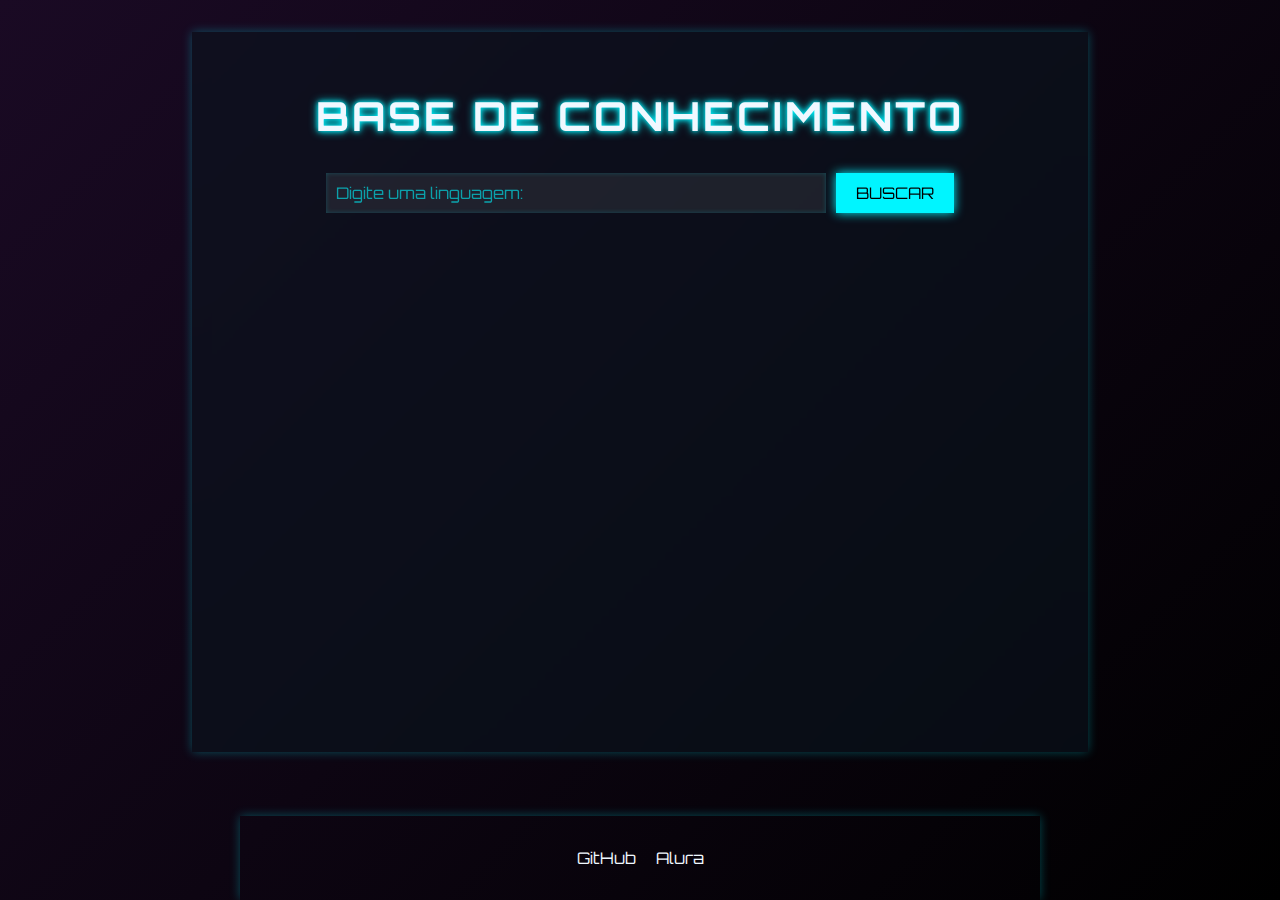
<file: aula 1/index.html>
<!DOCTYPE html>
<html lang="en">
<head>
    <meta charset="UTF-8">
    <meta name="viewport" content="width=device-width, initial-scale=1.0">
    <link rel="stylesheet" href="style.css">
    
    <title>Base de conhecimento</title>
</head>
<body>
    <div class="container">
        <header>
            <h1>Base de conhecimento</h1>
            <div class="busca">
                <input type="text" placeholder="Digite uma linguagem: ">
                <button onclick="iniciarBusca()">Buscar</button>
            </div>
        </header>
    
        <main>
            <section></section>
        </main>
    </div>

    <footer>
        <ul>
            <li><a href="https://github.com/daniel-alex7">GitHub</a></li>
            <li><a href="https://www.alura.com.br/">Alura</a></li>
        </ul>
    </footer>
</body>
</html>
</file>
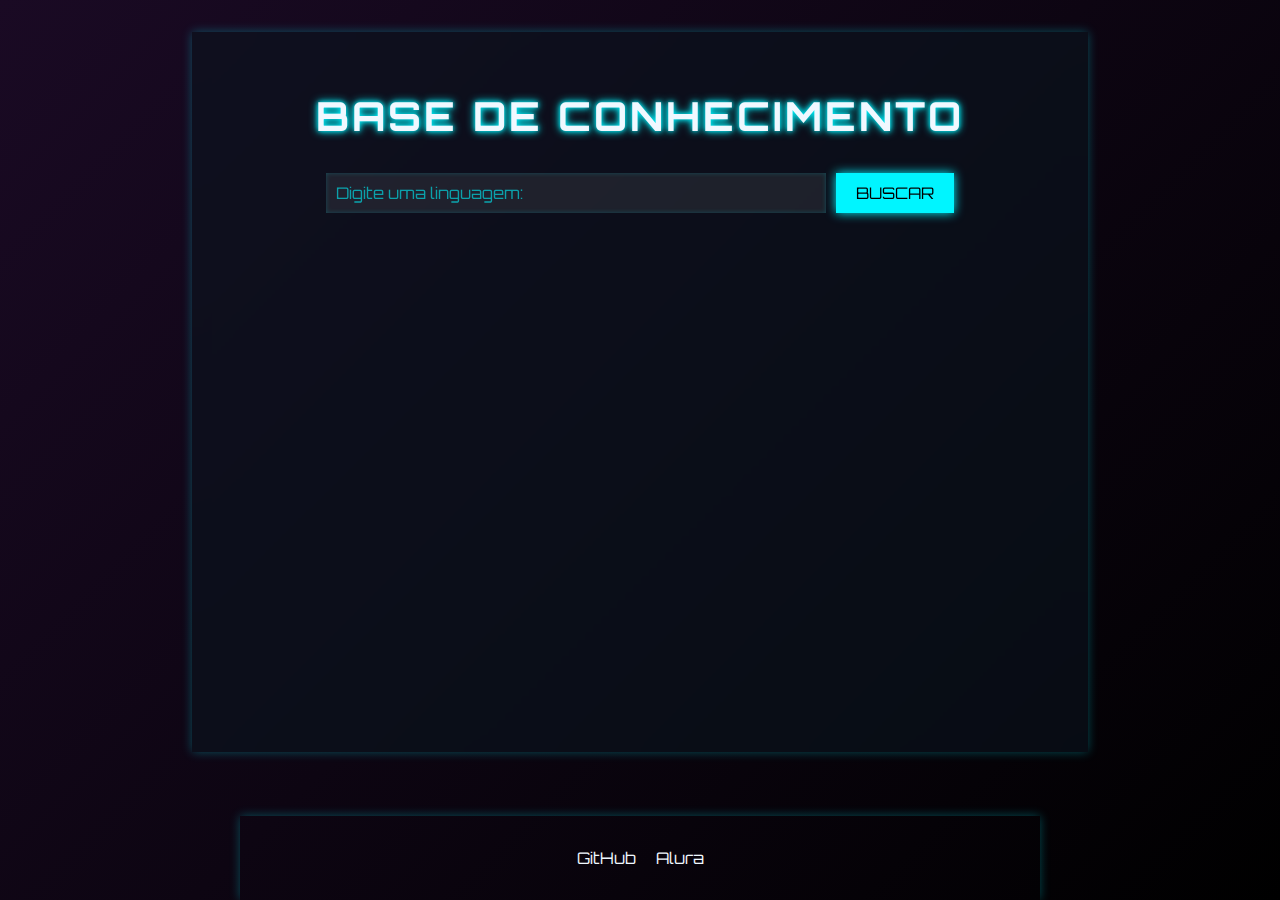
<file: aula 2/index.html>
<!DOCTYPE html>
<html lang="en">
<head>
    <meta charset="UTF-8">
    <meta name="viewport" content="width=device-width, initial-scale=1.0">
    <link rel="stylesheet" href="style.css">
    
    <title>Base de conhecimento</title>
</head>
<body>
    <div class="container">
        <header>
            <h1>Base de conhecimento</h1>
            <div class="busca">
                <input type="text" placeholder="Digite uma linguagem: ">
                <button onclick="iniciarBusca()">Buscar</button>
            </div>
        </header>
    
        <main>
            <section class="card-container">
                <!-- <article class="card">
                    <h2>JavaScript</h2>
                    <p>1995</p>
                    <p>JavaScript uma linguagem da programação</p>
                    <a href="https://developer.mozilla.org/pt-BR/docs/Web/JavaScript" target="_blank">Saiba Mais</a>
                </article> -->

            
            </section>
        </main>
    </div>

    <footer>
        <ul>
            <li><a href="https://github.com/daniel-alex7">GitHub</a></li>
            <li><a href="https://www.alura.com.br/">Alura</a></li>
        </ul>
    </footer>
    <script src="script.js"></script>
</body>
</html>
</file>
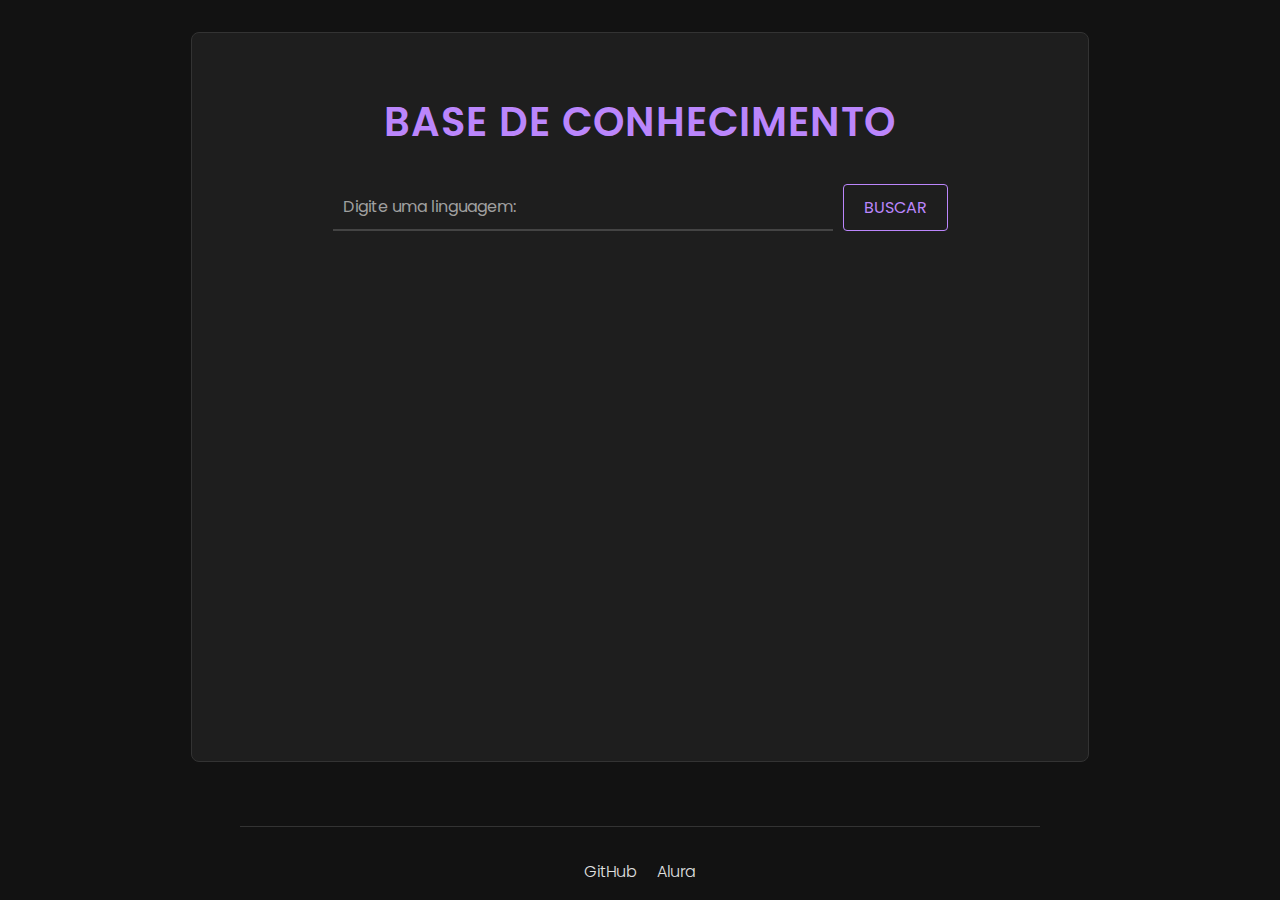
<file: aula 4/index.html>
<!DOCTYPE html>
<html lang="en">
<head>
    <meta charset="UTF-8">
    <meta name="viewport" content="width=device-width, initial-scale=1.0">
    <link rel="stylesheet" href="style.css">
    
    <title>Base de conhecimento</title>
</head>
<body>
    <div class="container">
        <header>
            <h1>Base de conhecimento</h1>
            <div class="busca">
                <input type="text" placeholder="Digite uma linguagem: ">
                <button>Buscar</button>
            </div>
        </header>
    
        <main>
            <section class="card-container">
                <!-- <article class="card">
                    <h2>JavaScript</h2>
                    <p>1995</p>
                    <p>JavaScript uma linguagem da programação</p>
                    <a href="https://developer.mozilla.org/pt-BR/docs/Web/JavaScript" target="_blank">Saiba Mais</a>
                </article> -->

            
            </section>
        </main>
    </div>

    <footer>
        <ul>
            <li><a href="https://github.com/daniel-alex7">GitHub</a></li>
            <li><a href="https://www.alura.com.br/">Alura</a></li>
        </ul>
    </footer>
    <script src="script.js"></script>
</body>
</html>
</file>
<file: aula 1/style.css>
/* Importa a fonte 'Orbitron' do Google Fonts, que tem um estilo futurista/gamer. */
@import url('https://fonts.googleapis.com/css2?family=Orbitron:wght@400;700&display=swap');

/* Define variáveis CSS globais dentro do seletor :root para reutilização */
:root {
  --cor-fundo-gradiente: linear-gradient(135deg, #1a0a24, #000000); /* Fundo mais escuro, com um tom de roxo. */
  --cor-texto: aliceblue; /* Variável para a cor principal do texto. */
  --cor-neon-principal: #00f5ff; /* Ciano neon como cor de destaque. */
  --cor-neon-secundaria: #ff00ff; /* Magenta neon para detalhes. */
  --cor-link-hover: #ffffff; /* Branco para o hover do link, para maior contraste. */
  --fonte-principal: 'Orbitron', sans-serif; /* Variável para a família de fontes gamer. */
}

/* Estilização geral do corpo da página */
body {
    background: var(--cor-fundo-gradiente); /* Aplica o gradiente de fundo usando a variável. */
    background-attachment: fixed; /* Mantém a imagem de fundo fixa enquanto a página é rolada. */

    color: var(--cor-texto); /* Define a cor do texto padrão usando a variável. */
    font-family: var(--fonte-principal); /* Define a fonte padrão usando a variável. */
    font-weight: 400; /* Peso de fonte padrão para a Orbitron. */

    /* Usa Flexbox para criar um layout de "sticky footer". */
    display: flex; /* Ativa o layout Flexbox. */
    flex-direction: column; /* Organiza os itens flex (container e footer) em uma coluna. */
    min-height: 100vh; /* Garante que o body ocupe no mínimo 100% da altura da tela. */
    align-items: center; /* Centraliza o conteúdo horizontalmente. */
    margin: 0; /* Remove as margens padrão do navegador. */
    text-align: center; /* Centraliza o texto dentro de todos os elementos filhos. */
}

/* Container com efeito de vidro */
.container {
    flex-grow: 1; /* Faz o container ocupar todo o espaço vertical disponível, empurrando o footer para baixo. */
    background: rgba(10, 20, 30, 0.6); /* Fundo mais escuro e semi-transparente. */
    backdrop-filter: blur(8px); /* Aplica um desfoque no que está atrás do container, criando um efeito de vidro sutil. */
    -webkit-backdrop-filter: blur(8px); /* Garante compatibilidade do backdrop-filter com o navegador Safari. */
    padding: 2rem 3rem; /* Adiciona espaçamento interno. */
    box-shadow: 0 0 10px rgba(0, 245, 255, 0.3); /* Adiciona uma sombra sutil para um efeito de brilho neon. */
    width: 90%; /* Faz o container ocupar 90% da largura disponível. */
    max-width: 800px; /* Limita a largura máxima do container em telas grandes. */
    border-radius: 0; /* Mantém os cantos retos para um visual moderno. */
    margin-top: 2rem; /* Adiciona margem superior para espaçamento do topo da página. */
    margin-bottom: 2rem; /* Adiciona margem inferior para espaçamento do rodapé. */
}

/* Estilização para o título principal */
h1 {
    font-weight: 700; /* Deixa a fonte do título em negrito. */
    font-size: 2.5rem; /* Define o tamanho da fonte do título. */
    margin-bottom: 1rem; /* Adiciona uma margem na parte inferior do título. */
    text-shadow: 0 0 5px var(--cor-neon-principal), 0 0 10px var(--cor-neon-principal); /* Adiciona um brilho neon ao texto do título. */
    letter-spacing: 3px; /* Adiciona espaçamento entre as letras para um visual tecnológico. */
    text-transform: uppercase; /* Transforma o texto em maiúsculas. */
}

/* Estilização para parágrafos */
p {
    font-size: 1.1rem; /* Define o tamanho da fonte dos parágrafos. */
    line-height: 1.6; /* Aumenta o espaçamento entre as linhas para melhor legibilidade. */
}

/* Estilização para a div que contém a busca */
.busca {
    display: flex; /* Usa Flexbox para alinhar o input e o botão. */
    justify-content: center; /* Centraliza os itens horizontalmente. */
    gap: 10px; /* Cria um espaço de 10px entre o input e o botão. */
    margin: 2rem 0; /* Adiciona margem vertical para espaçamento. */
}

/* Estilização para o campo de texto */
input[type="text"] {
    width: 60%; /* Define a largura do campo de texto. */
    padding: 10px; /* Adiciona espaçamento interno. */
    border: none; /* Remove a borda. */
    border-radius: 0; /* Cantos retos. */
    background-color: rgba(255, 255, 255, 0.08); /* Fundo semi-transparente sutil. */
    color: var(--cor-texto); /* Define a cor do texto digitado. */
    font-family: var(--fonte-principal); /* Usa a fonte principal definida nas variáveis. */
    font-size: 1rem; /* Define o tamanho da fonte. */
    transition: all 0.3s ease; /* Transição suave para o foco. */
    box-shadow: inset 0 0 5px rgba(0, 245, 255, 0.2); /* Adiciona um brilho interno sutil. */
}

/* Efeito de brilho quando o campo de texto está em foco */
input[type="text"]:focus {
    outline: none; /* Remove a borda de foco padrão do navegador. */
    box-shadow: 0 0 15px var(--cor-neon-principal); /* Adiciona um brilho mais forte ao focar. */
}

/* Estilização para o texto de placeholder do input */
input[type="text"]::placeholder {
    color: var(--cor-neon-principal); /* Placeholder na cor neon. */
    opacity: 0.6; /* Deixa o placeholder um pouco transparente. */
}

/* Estilização geral para botões */
button {
    padding: 10px 20px; /* Adiciona espaçamento interno. */
    border: none; /* Remove a borda. */
    border-radius: 0; /* Cantos retos. */
    background-color: var(--cor-neon-principal); /* Define a cor de fundo do botão como neon principal. */
    color: #000; /* Define a cor do texto do botão como preto para contraste. */
    font-family: var(--fonte-principal); /* Usa a fonte principal. */
    font-size: 1rem; /* Define o tamanho da fonte. */
    cursor: pointer; /* Muda o cursor para uma "mãozinha" ao passar sobre o botão. */
    transition: all 0.3s ease; /* Cria uma transição suave para todas as propriedades. */
    text-transform: uppercase; /* Deixa o texto do botão em maiúsculas. */
    box-shadow: 0 0 10px var(--cor-neon-principal); /* Adiciona um brilho inicial ao botão. */
}

/* Estilização para o botão quando o mouse está sobre ele */
button:hover {
    background-color: var(--cor-neon-secundaria); /* Altera a cor de fundo para o neon secundário. */
    color: var(--cor-texto); /* Muda a cor do texto para a cor principal. */
    box-shadow: 0 0 20px var(--cor-neon-secundaria); /* Adiciona um brilho mais intenso ao redor do botão. */
}

/* Estilização para links (tags <a>) */
a {
    color: var(--cor-texto); /* Define a cor do link. */
    text-decoration: none; /* Remove a linha sublinhada padrão dos links. */
    transition: color 0.3s ease; /* Cria uma transição suave para a mudança de cor. */
}

/* Estilização para o link quando o mouse está sobre ele */
a:hover {
    color: var(--cor-link-hover); /* Altera a cor do link usando a variável. */
    text-decoration: underline; /* Adiciona um sublinhado para melhor feedback visual e acessibilidade. */
}

/* Estilização do rodapé */
footer {
    width: 90%; /* Garante que o rodapé ocupe a mesma largura que o container. */
    max-width: 800px; /* Limita a largura máxima do rodapé. */
    padding-top: 1rem; /* Adiciona um espaçamento interno no topo. */
    padding-bottom: 1rem; /* Adiciona um espaçamento interno na parte inferior. */
    box-shadow: 0 0 10px rgba(0, 245, 255, 0.3); /* Adiciona um brilho neon sutil. */
    margin-top: 2rem; /* Adiciona uma margem no topo para separar do container. */
}

/* Estilização para a lista não ordenada (ul) dentro do rodapé */
footer ul {
    list-style: none; /* Remove os marcadores (bolinhas) da lista. */
    padding: 0; /* Remove o preenchimento padrão da lista. */
    display: flex; /* Alinha os itens da lista (os links) em uma linha. */
    justify-content: center; /* Centraliza os links horizontalmente. */
    gap: 20px; /* Adiciona um espaço de 20px entre cada link. */
}
</file>
<file: aula 2/style.css>
/* Importa a fonte 'Orbitron' do Google Fonts, que tem um estilo futurista/gamer. */
@import url('https://fonts.googleapis.com/css2?family=Orbitron:wght@400;700&display=swap');

/* Define variáveis CSS globais dentro do seletor :root para reutilização */
:root {
  --cor-fundo-gradiente: linear-gradient(135deg, #1a0a24, #000000); /* Fundo mais escuro, com um tom de roxo. */
  --cor-texto: aliceblue; /* Variável para a cor principal do texto. */
  --cor-neon-principal: #00f5ff; /* Ciano neon como cor de destaque. */
  --cor-neon-secundaria: #ff00ff; /* Magenta neon para detalhes. */
  --cor-link-hover: #ffffff; /* Branco para o hover do link, para maior contraste. */
  --fonte-principal: 'Orbitron', sans-serif; /* Variável para a família de fontes gamer. */
}

/* Estilização geral do corpo da página */
body {
    background: var(--cor-fundo-gradiente); /* Aplica o gradiente de fundo usando a variável. */
    background-attachment: fixed; /* Mantém a imagem de fundo fixa enquanto a página é rolada. */

    color: var(--cor-texto); /* Define a cor do texto padrão usando a variável. */
    font-family: var(--fonte-principal); /* Define a fonte padrão usando a variável. */
    font-weight: 400; /* Peso de fonte padrão para a Orbitron. */

    /* Usa Flexbox para criar um layout de "sticky footer". */
    display: flex; /* Ativa o layout Flexbox. */
    flex-direction: column; /* Organiza os itens flex (container e footer) em uma coluna. */
    min-height: 100vh; /* Garante que o body ocupe no mínimo 100% da altura da tela. */
    align-items: center; /* Centraliza o conteúdo horizontalmente. */
    margin: 0; /* Remove as margens padrão do navegador. */
    text-align: center; /* Centraliza o texto dentro de todos os elementos filhos. */
}

/* Container com efeito de vidro */
.container {
    flex-grow: 1; /* Faz o container ocupar todo o espaço vertical disponível, empurrando o footer para baixo. */
    background: rgba(10, 20, 30, 0.6); /* Fundo mais escuro e semi-transparente. */
    backdrop-filter: blur(8px); /* Aplica um desfoque no que está atrás do container, criando um efeito de vidro sutil. */
    -webkit-backdrop-filter: blur(8px); /* Garante compatibilidade do backdrop-filter com o navegador Safari. */
    padding: 2rem 3rem; /* Adiciona espaçamento interno. */
    box-shadow: 0 0 10px rgba(0, 245, 255, 0.3); /* Adiciona uma sombra sutil para um efeito de brilho neon. */
    width: 90%; /* Faz o container ocupar 90% da largura disponível. */
    max-width: 800px; /* Limita a largura máxima do container em telas grandes. */
    border-radius: 0; /* Mantém os cantos retos para um visual moderno. */
    margin-top: 2rem; /* Adiciona margem superior para espaçamento do topo da página. */
    margin-bottom: 2rem; /* Adiciona margem inferior para espaçamento do rodapé. */
}

/* Estilização para o título principal */
h1 {
    font-weight: 700; /* Deixa a fonte do título em negrito. */
    font-size: 2.5rem; /* Define o tamanho da fonte do título. */
    margin-bottom: 1rem; /* Adiciona uma margem na parte inferior do título. */
    text-shadow: 0 0 5px var(--cor-neon-principal), 0 0 10px var(--cor-neon-principal); /* Adiciona um brilho neon ao texto do título. */
    letter-spacing: 3px; /* Adiciona espaçamento entre as letras para um visual tecnológico. */
    text-transform: uppercase; /* Transforma o texto em maiúsculas. */
}

/* Estilização para parágrafos */
p {
    font-size: 1.1rem; /* Define o tamanho da fonte dos parágrafos. */
    line-height: 1.6; /* Aumenta o espaçamento entre as linhas para melhor legibilidade. */
}

/* Estilização para a div que contém a busca */
.busca {
    display: flex; /* Usa Flexbox para alinhar o input e o botão. */
    justify-content: center; /* Centraliza os itens horizontalmente. */
    gap: 10px; /* Cria um espaço de 10px entre o input e o botão. */
    margin: 2rem 0; /* Adiciona margem vertical para espaçamento. */
}

/* Estilização para o campo de texto */
input[type="text"] {
    width: 60%; /* Define a largura do campo de texto. */
    padding: 10px; /* Adiciona espaçamento interno. */
    border: none; /* Remove a borda. */
    border-radius: 0; /* Cantos retos. */
    background-color: rgba(255, 255, 255, 0.08); /* Fundo semi-transparente sutil. */
    color: var(--cor-texto); /* Define a cor do texto digitado. */
    font-family: var(--fonte-principal); /* Usa a fonte principal definida nas variáveis. */
    font-size: 1rem; /* Define o tamanho da fonte. */
    transition: all 0.3s ease; /* Transição suave para o foco. */
    box-shadow: inset 0 0 5px rgba(0, 245, 255, 0.2); /* Adiciona um brilho interno sutil. */
}

/* Efeito de brilho quando o campo de texto está em foco */
input[type="text"]:focus {
    outline: none; /* Remove a borda de foco padrão do navegador. */
    box-shadow: 0 0 15px var(--cor-neon-principal); /* Adiciona um brilho mais forte ao focar. */
}

/* Estilização para o texto de placeholder do input */
input[type="text"]::placeholder {
    color: var(--cor-neon-principal); /* Placeholder na cor neon. */
    opacity: 0.6; /* Deixa o placeholder um pouco transparente. */
}

/* Estilização geral para botões */
button {
    padding: 10px 20px; /* Adiciona espaçamento interno. */
    border: none; /* Remove a borda. */
    border-radius: 0; /* Cantos retos. */
    background-color: var(--cor-neon-principal); /* Define a cor de fundo do botão como neon principal. */
    color: #000; /* Define a cor do texto do botão como preto para contraste. */
    font-family: var(--fonte-principal); /* Usa a fonte principal. */
    font-size: 1rem; /* Define o tamanho da fonte. */
    cursor: pointer; /* Muda o cursor para uma "mãozinha" ao passar sobre o botão. */
    transition: all 0.3s ease; /* Cria uma transição suave para todas as propriedades. */
    text-transform: uppercase; /* Deixa o texto do botão em maiúsculas. */
    box-shadow: 0 0 10px var(--cor-neon-principal); /* Adiciona um brilho inicial ao botão. */
}

/* Estilização para o botão quando o mouse está sobre ele */
button:hover {
    background-color: var(--cor-neon-secundaria); /* Altera a cor de fundo para o neon secundário. */
    color: var(--cor-texto); /* Muda a cor do texto para a cor principal. */
    box-shadow: 0 0 20px var(--cor-neon-secundaria); /* Adiciona um brilho mais intenso ao redor do botão. */
}

/* Estilização para links (tags <a>) */
a {
    color: var(--cor-texto); /* Define a cor do link. */
    text-decoration: none; /* Remove a linha sublinhada padrão dos links. */
    transition: color 0.3s ease; /* Cria uma transição suave para a mudança de cor. */
}

/* Estilização para o link quando o mouse está sobre ele */
a:hover {
    color: var(--cor-link-hover); /* Altera a cor do link usando a variável. */
    text-decoration: underline; /* Adiciona um sublinhado para melhor feedback visual e acessibilidade. */
}

/* Estilização do rodapé */
footer {
    width: 90%; /* Garante que o rodapé ocupe a mesma largura que o container. */
    max-width: 800px; /* Limita a largura máxima do rodapé. */
    padding-top: 1rem; /* Adiciona um espaçamento interno no topo. */
    padding-bottom: 1rem; /* Adiciona um espaçamento interno na parte inferior. */
    box-shadow: 0 0 10px rgba(0, 245, 255, 0.3); /* Adiciona um brilho neon sutil. */
    margin-top: 2rem; /* Adiciona uma margem no topo para separar do container. */
}

/* Estilização para a lista não ordenada (ul) dentro do rodapé */
footer ul {
    list-style: none; /* Remove os marcadores (bolinhas) da lista. */
    padding: 0; /* Remove o preenchimento padrão da lista. */
    display: flex; /* Alinha os itens da lista (os links) em uma linha. */
    justify-content: center; /* Centraliza os links horizontalmente. */
    gap: 20px; /* Adiciona um espaço de 20px entre cada link. */
}
</file>
<file: aula 4/style.css>
/* Importa a fonte 'Orbitron' do Google Fonts, que tem um estilo futurista/gamer. */
@import url('https://fonts.googleapis.com/css2?family=Poppins:wght@300;400;600&display=swap');

/* Define variáveis CSS globais dentro do seletor :root para reutilização */
:root {
  --cor-fundo: #121212; /* Fundo escuro e sólido para um visual minimalista. */
  --cor-container: #1e1e1e; /* Cor do container ligeiramente mais clara que o fundo. */
  --cor-texto: #e0e0e0; /* Cor de texto principal, um branco suave. */
  --cor-texto-secundario: #a0a0a0; /* Cor para textos de menor importância. */
  --cor-destaque: #bb86fc; /* Um tom de roxo suave como cor de destaque criativa. */
  --fonte-principal: 'Poppins', sans-serif; /* Fonte moderna e limpa. */
}

/* Estilização geral do corpo da página */
body {
    background: var(--cor-fundo); /* Aplica o fundo escuro sólido. */
    background-attachment: fixed; /* Mantém a imagem de fundo fixa enquanto a página é rolada. */

    color: var(--cor-texto); /* Define a cor do texto padrão usando a variável. */
    font-family: var(--fonte-principal); /* Define a fonte padrão usando a variável. */
    font-weight: 300; /* Peso de fonte mais leve para um visual elegante. */

    /* Usa Flexbox para criar um layout de "sticky footer". */
    display: flex; /* Ativa o layout Flexbox. */
    flex-direction: column; /* Organiza os itens flex (container e footer) em uma coluna. */
    min-height: 100vh; /* Garante que o body ocupe no mínimo 100% da altura da tela. */
    align-items: center; /* Centraliza o conteúdo horizontalmente. */
    margin: 0; /* Remove as margens padrão do navegador. */
    text-align: center; /* Centraliza o texto dentro de todos os elementos filhos. */
}

/* Container com efeito de vidro */
.container {
    flex-grow: 1; /* Faz o container ocupar todo o espaço vertical disponível, empurrando o footer para baixo. */
    background: var(--cor-container); /* Fundo do container. */
    padding: 2rem 3rem; /* Adiciona espaçamento interno. */
    border: 1px solid #333; /* Borda sutil para definir o container. */
    width: 90%; /* Faz o container ocupar 90% da largura disponível. */
    max-width: 800px; /* Limita a largura máxima do container em telas grandes. */
    border-radius: 8px; /* Cantos levemente arredondados para um visual mais suave. */
    margin-top: 2rem; /* Adiciona margem superior para espaçamento do topo da página. */
    margin-bottom: 2rem; /* Adiciona margem inferior para espaçamento do rodapé. */
}

/* Estilização para o título principal */
h1 {
    font-weight: 600; /* Deixa a fonte do título em negrito. */
    font-size: 2.5rem; /* Define o tamanho da fonte do título. */
    margin-bottom: 1rem; /* Adiciona uma margem na parte inferior do título. */
    color: var(--cor-destaque); /* Usa a cor de destaque para o título. */
    letter-spacing: 1px; /* Espaçamento sutil entre as letras. */
    text-transform: uppercase; /* Transforma o texto em maiúsculas. */
}

/* Estilização para parágrafos */
p {
    font-size: 1.1rem; /* Define o tamanho da fonte dos parágrafos. */
    line-height: 1.6; /* Aumenta o espaçamento entre as linhas para melhor legibilidade. */
    font-weight: 400;
}

/* Estilização para a div que contém a busca */
.busca {
    display: flex; /* Usa Flexbox para alinhar o input e o botão. */
    justify-content: center; /* Centraliza os itens horizontalmente. */
    gap: 10px; /* Cria um espaço de 10px entre o input e o botão. */
    margin: 2rem 0; /* Adiciona margem vertical para espaçamento. */
}

/* Estilização para o campo de texto */
input[type="text"] {
    width: 60%; /* Define a largura do campo de texto. */
    padding: 10px; /* Adiciona espaçamento interno. */
    border: none; /* Remove a borda. */
    border-bottom: 2px solid #444; /* Apenas uma borda inferior. */
    border-radius: 0;
    background-color: transparent; /* Fundo transparente. */
    color: var(--cor-texto); /* Define a cor do texto digitado. */
    font-family: var(--fonte-principal); /* Usa a fonte principal definida nas variáveis. */
    font-size: 1rem; /* Define o tamanho da fonte. */
    transition: all 0.3s ease; /* Transição suave para o foco. */
}

/* Efeito de brilho quando o campo de texto está em foco */
input[type="text"]:focus {
    outline: none; /* Remove a borda de foco padrão do navegador. */
    border-bottom-color: var(--cor-destaque); /* Muda a cor da borda inferior ao focar. */
}

/* Estilização para o texto de placeholder do input */
input[type="text"]::placeholder {
    color: var(--cor-texto-secundario); /* Placeholder com a cor de texto secundária. */
}

/* Estilização geral para botões */
button {
    padding: 10px 20px; /* Adiciona espaçamento interno. */
    border: 1px solid var(--cor-destaque); /* Borda na cor de destaque. */
    border-radius: 4px; /* Cantos levemente arredondados. */
    background-color: transparent; /* Fundo transparente. */
    color: var(--cor-destaque); /* Cor do texto igual à da borda. */
    font-family: var(--fonte-principal); /* Usa a fonte principal. */
    font-size: 1rem; /* Define o tamanho da fonte. */
    font-weight: 400;
    cursor: pointer; /* Muda o cursor para uma "mãozinha" ao passar sobre o botão. */
    transition: all 0.3s ease; /* Cria uma transição suave para todas as propriedades. */
    text-transform: uppercase; /* Deixa o texto do botão em maiúsculas. */
}

/* Estilização para o botão quando o mouse está sobre ele */
button:hover {
    background-color: var(--cor-destaque); /* Preenche o fundo com a cor de destaque. */
    color: var(--cor-fundo); /* Muda a cor do texto para a cor de fundo para contraste. */
}

/* Estilização para links (tags <a>) */
a {
    color: var(--cor-texto); /* Define a cor do link. */
    text-decoration: none; /* Remove a linha sublinhada padrão dos links. */
    transition: color 0.3s ease; /* Cria uma transição suave para a mudança de cor. */
}

/* Estilização para o link quando o mouse está sobre ele */
a:hover {
    color: var(--cor-destaque); /* Altera a cor do link para a cor de destaque. */
    text-decoration: underline; /* Adiciona um sublinhado para melhor feedback visual e acessibilidade. */
}

/* Estilização do rodapé */
footer {
    width: 90%; /* Garante que o rodapé ocupe a mesma largura que o container. */
    max-width: 800px; /* Limita a largura máxima do rodapé. */
    padding-top: 1rem; /* Adiciona um espaçamento interno no topo. */
    border-top: 1px solid #333; /* Linha sutil para separar o rodapé. */
    margin-top: 2rem; /* Adiciona uma margem no topo para separar do container. */
}

/* Estilização para a lista não ordenada (ul) dentro do rodapé */
footer ul {
    list-style: none; /* Remove os marcadores (bolinhas) da lista. */
    padding: 0; /* Remove o preenchimento padrão da lista. */
    display: flex; /* Alinha os itens da lista (os links) em uma linha. */
    justify-content: center; /* Centraliza os links horizontalmente. */
    gap: 20px; /* Adiciona um espaço de 20px entre cada link. */
}
</file>
